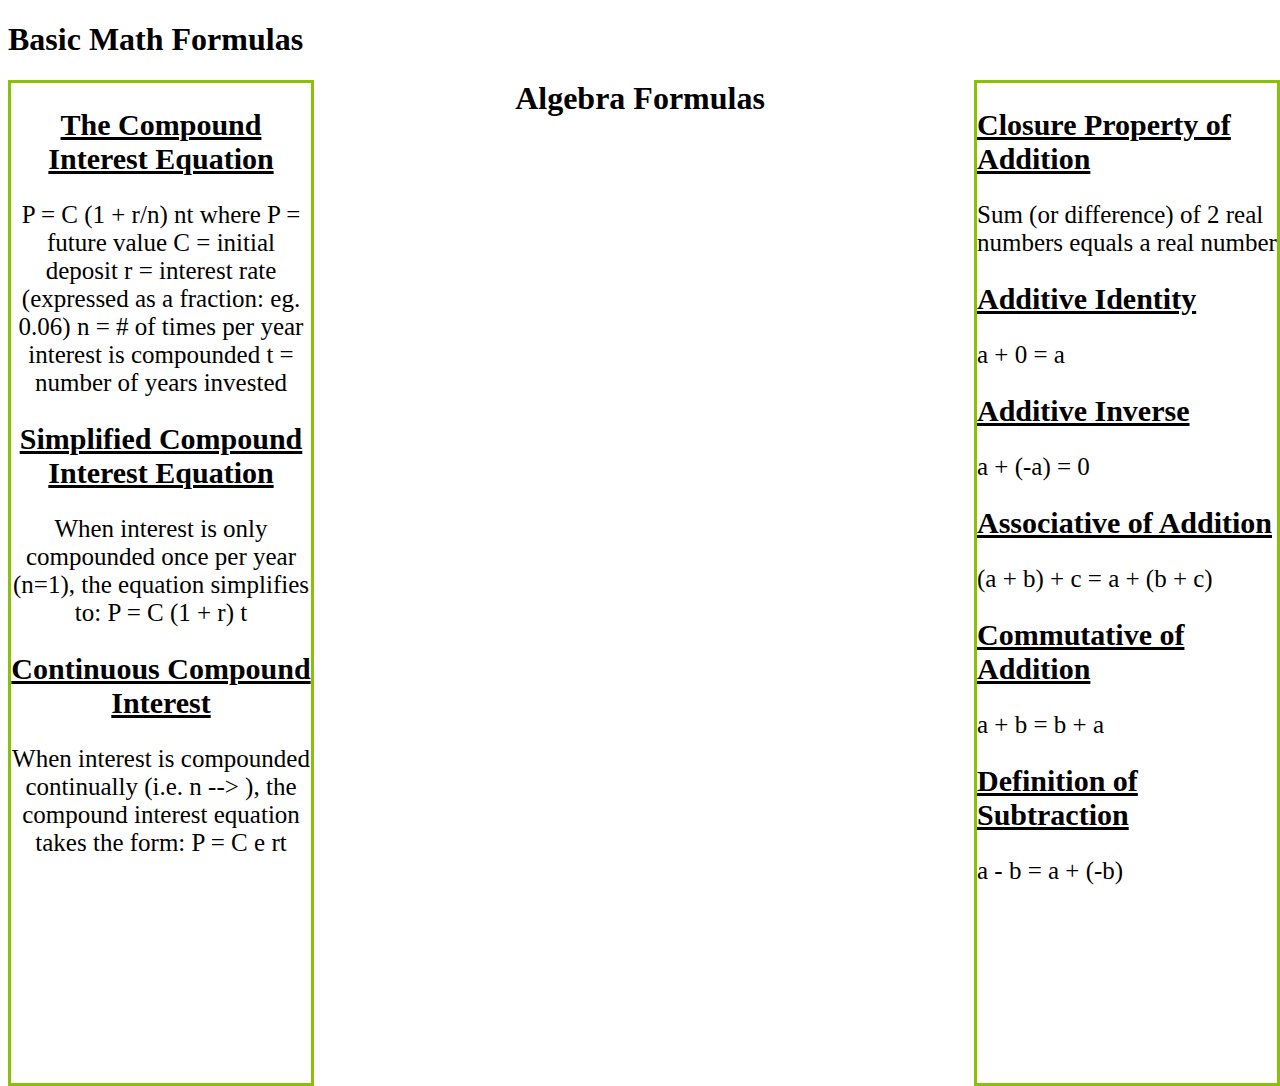
<file: formulaspage.html>
<!DOCTYPE html>
<head>
<title>Math Formulas!</title>
<style>
div.absolute {
    position: absolute;
    top: 80px;
    right: 100;
    width: 300px;
    height: 1000px;
    border: 3px solid #8AC007;
}
p {
	color:#000000;
	font-size: 25px;
	
}

h2 {
	color:#000000;
	text-decoration: underline;
	font-size: 30px;

}
div.absolute2 {
    position: absolute;
    top: 80px;
	right: 0;
    width: 300px;
    height: 1000px;
    border: 3px solid #8AC007;
}
</style>
</head>
<body>
<div "align"=right><h1>Basic Math Formulas</h1></div>
<center><div class="absolute">
<h2>The Compound Interest Equation</h2>

<p>P = C (1 + r/n) nt
where
    P = future value
    C = initial deposit
    r = interest rate (expressed as a fraction: eg. 0.06)
    n = # of times per year interest is compounded
    t = number of years invested
	</p>
<h2>Simplified Compound Interest Equation</h2>
<p>
When interest is only compounded once per year (n=1), the equation simplifies to:
P = C (1 + r) t
<p>
<h2>Continuous Compound Interest</h2>
<p>
When interest is compounded continually (i.e. n --> ), the compound interest equation takes the form:
P = C e rt
</p>
</div>
</center>
<center><h1>Algebra Formulas</h1></center>
<div class="absolute2">
<h2>Closure Property of Addition</h2>

<p>Sum (or difference) of 2 real numbers equals a real number</p>
<h2>Additive Identity</h2>
<p>
a + 0 = a
</p>

<h2>Additive Inverse</h2>

<p>a + (-a) = 0</p>
<h2>Associative of Addition</h2>

<p>(a + b) + c = a + (b + c)</p>
<h2>Commutative of Addition</h2>

<p>a + b = b + a</p>
<h2>Definition of Subtraction</h2>

<p>a - b = a + (-b)</p>
</div>




</body>
</html>
</file>
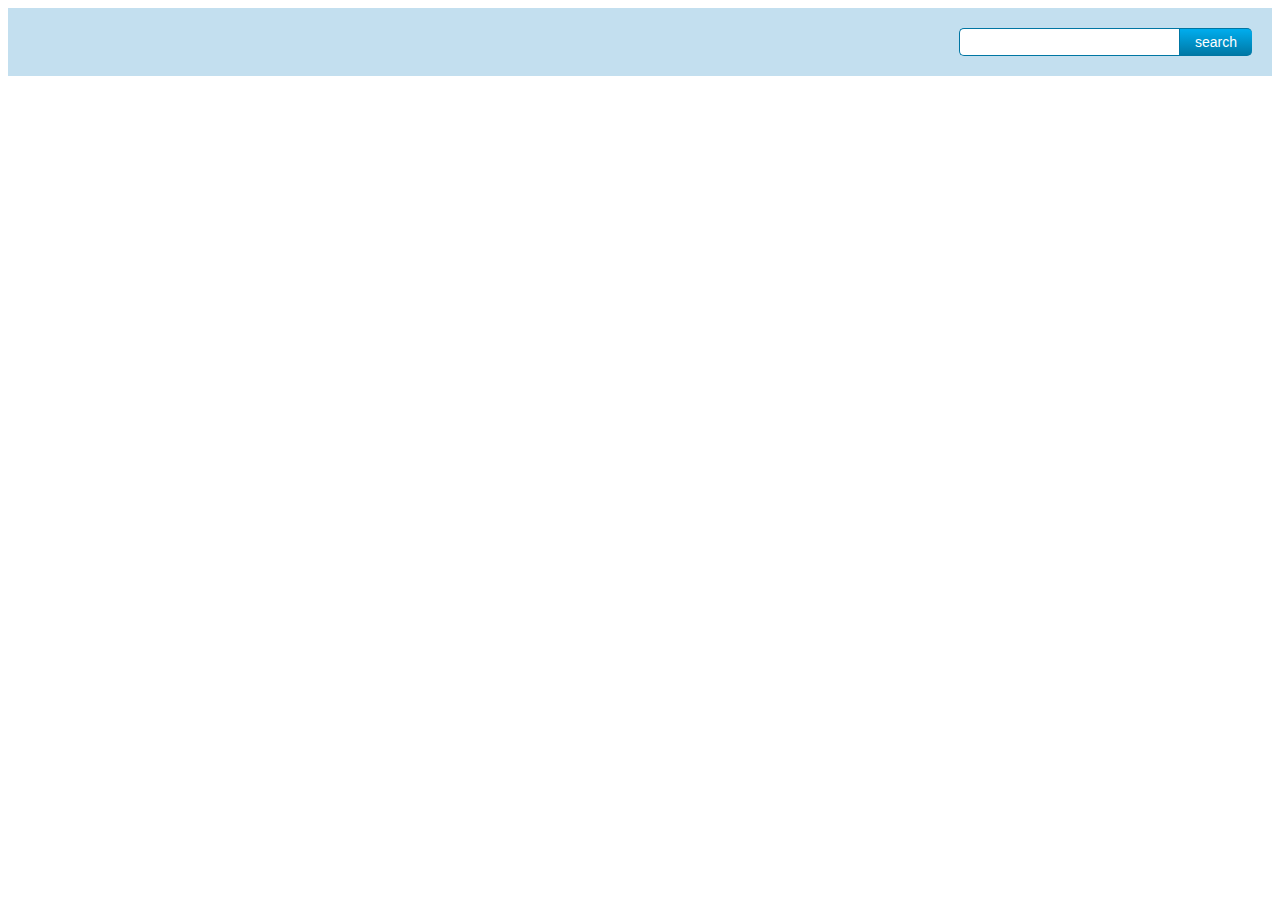
<file: smartcalc.html>
<!DOCTYPE html>
<html>
<head>
<title>Search Box Example 1</title>
<meta name="ROBOTS" content="NOINDEX, NOFOLLOW" />
<!-- CSS styles for standard search box -->
<style type="text/css">
	#tfheader{
		background-color:#c3dfef;
	}
	#tfnewsearch{
		float:right;
		padding:20px;
	}
	.tftextinput{
		margin: 0;
		padding: 5px 15px;
		font-family: Arial, Helvetica, sans-serif;
		font-size:14px;
		border:1px solid #0076a3; border-right:0px;
		border-top-left-radius: 5px 5px;
		border-bottom-left-radius: 5px 5px;
	}
	.tfbutton {
		margin: 0;
		padding: 5px 15px;
		font-family: Arial, Helvetica, sans-serif;
		font-size:14px;
		outline: none;
		cursor: pointer;
		text-align: center;
		text-decoration: none;
		color: #ffffff;
		border: solid 1px #0076a3; border-right:0px;
		background: #0095cd;
		background: -webkit-gradient(linear, left top, left bottom, from(#00adee), to(#0078a5));
		background: -moz-linear-gradient(top,  #00adee,  #0078a5);
		border-top-right-radius: 5px 5px;
		border-bottom-right-radius: 5px 5px;
	}
	.tfbutton:hover {
		text-decoration: none;
		background: #007ead;
		background: -webkit-gradient(linear, left top, left bottom, from(#0095cc), to(#00678e));
		background: -moz-linear-gradient(top,  #0095cc,  #00678e);
	}
	/* Fixes submit button height problem in Firefox */
	.tfbutton::-moz-focus-inner {
	  border: 0;
	}
	.tfclear{
		clear:both;
	}
</style>
</head>
<body>
	<!-- HTML for SEARCH BAR -->
	<div id="tfheader">
		<form id="tfnewsearch" method="get" action="http://www.google.com">
		        <input type="text" class="tftextinput" name="q" size="21" maxlength="120"><input type="submit" value="search" class="tfbutton">
		</form>
	<div class="tfclear"></div>
	</div>
</body>
</html>
</file>
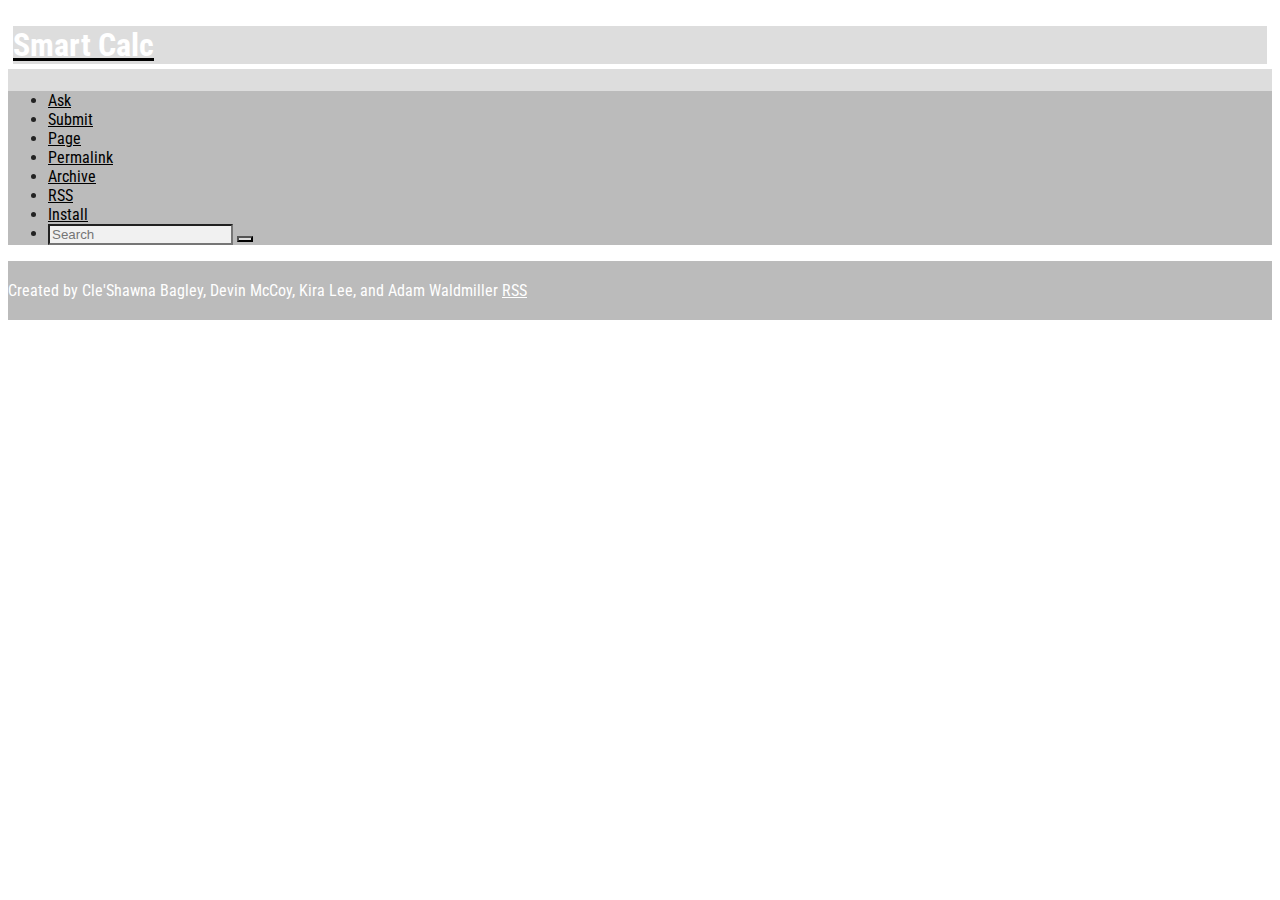
<file: theme.html>
<!DOCTYPE html>
<!DOCTYPE html/><!--[if lt IE 7]><html class="no-js lt-ie9 lt-ie8 lt-ie7"/> <![endif]--><!--[if IE 7]><html class="no-js lt-ie9 lt-i<-->
<html>        
	<head>
		<e8"/> <![endif]--><!--[if IE 8]><html class="no-js lt-ie9"/> <![endif]--><!--[if gt IE 8]><!--> <html class="no-js"/> <!--<![endif]--><head prefix="og: http://ogp.me/ns# fb: http://ogp.me/ns/fb# blog: http://ogp.me/ns/blog#"><!-- BAZJICE Tumblr Themes // bajuz-themes.tumblr.com --><meta charset="utf-8"/><meta http-equiv="X-UA-Compatible" content="IE=edge,chrome=1"/>
        <title>SMART CALC</title>
        <meta name="viewport" content="width=device-width, initial-scale=1"/>
        <link rel="shortcut icon" href="https://cdn2.iconfinder.com/data/icons/windows-8-metro-style/512/calculator.png">
        <link rel="apple-touch-icon" href="https://cdn2.iconfinder.com/data/icons/windows-8-metro-style/512/calculator.png">
        <link rel="stylesheet" href="http://static.tumblr.com/vaqsgdj/Fn2ngnmiv/normalize.css"/>
        <link href="//fonts.googleapis.com/css?family=Karla:400,400italic,700italic,700" media="screen" rel="stylesheet" type="text/css">
        <link rel="stylesheet" type="text/css" href="http://static.tumblr.com/vaqsgdj/Zgcnjujpo/bazice.css">
		<link href='http://fonts.googleapis.com/css?family=Roboto+Condensed' rel='stylesheet' type='text/css'>
        <style>html, button, input, select, textarea { color: #222;}::-moz-selection { background: #fff;}::selection { background: #fff;}hr { border-top: 1px solid #222;}.browsehappy { background: #fff; color: #222;}body { background: #fff url('http://assets.tumblr.com/images/x.gif?v=1');   background-repeat: repeat;
}a,a:link,a:visited { color:#000;}a:hover { color:rgba(0,0,0,.7);}.header-container { background: #ddd url('http://assets.tumblr.com/images/x.gif?v=1'); background-repeat: repeat; }
.links,.footer-container,.bjz-up{ background:#bbb;}.post,.pagination a{ background: #F9F9F9;}.title { color: #fff; border: 5px solid #fff;}#description { color:#222;}#permalink .perma {border-bottom: 20px solid #fff;}.ico a.perma_link, .perma a.perma_link {color:black!important;}#infscr-loading {background: #fff;}nav a:hover,nav a:visited { color: #fff;}nav a:hover::after {color: #fff;text-shadow: 10px 0 #fff, -10px 0 #fff;}.social a{color:rgba(34,34,34,.7);}.search input {background: rgba(255,255,255,.8);color:#bbb;}.search button {background: #ddd;color:#fff;}.bjz-up {color: #fff !Important;}.footer-container footer { color: #fff;padding: 20px 0;}.footer-container footer a { color:#fff;}.tooltipster-default {background: rgba(255,255,255,.85);color: #bbb;}.tooltipster-share { background: #F9F9F9;}.tooltipster-share,.tooltipster-share a{ color: #222;}.photo .caption {display:none;}</style>
<style>
	body, h1, h2, h3, h4, h5, h6{
		font-family: 'Roboto Condensed', sans-serif;
	}

</style>
<script src="//ajax.googleapis.com/ajax/libs/jquery/1.11.1/jquery.min.js"></script><script type="text/javascript" language="javascript" src="http://static.tumblr.com/vaqsgdj/uQ6njngsk/bazice.js"></script><script type="text/javascript" language="javascript" src="http://static.tumblr.com/vaqsgdj/i9Jnikczt/tooltip.js"></script>
<link rel="alternate" href="android-app://com.tumblr/tumblr/x-callback-url/blog?blogName=kdjns" />
<script src="http://assets.tumblr.com/assets/scripts/tumblelog.js?_v=93bb152582dbb408afc826f52e6676b4"></script>

<link rel="stylesheet" type="text/css" href="http://assets.tumblr.com/fonts/gibson/stylesheet.css?v=3">

</head>
    <body><!--[if lt IE 7]><p class="browsehappy">You are using an <strong>outdated</strong> browser. Please <a href="http://browsehappy.com/">upgrade your browser</a> to improve your experience.</p><![endif]-->
        <div class="header-container">
            <header class="wrapper clearfix">
				<link rel="shortcut icon" type="image/png" href="https://cdn2.iconfinder.com/data/icons/windows-8-metro-style/512/calculator.png" />
                <a href="/" title="Smart Calc"><h1 class="title">Smart Calc</h1></a>
                <div class="social clearfix">

                    
                </div>
                
            </header>
			<nav class="links clearfix"><!--stay></-->
                <ul>
                    <li><a data-hover="Ask" href="/ask" title="Ask">Ask</a></li>
                    <li><a href="/submit" title="Submit">Submit</a></li>
                    <li><a href="/sample-page" title="Page">Page</a></li><li><a href="/permalink" title="Permalink">Permalink</a></li><li><a href="/history" title="Archive">Archive</a></li><li><a href="/feed" title="RSS">RSS</a></li><li><a href="/Install" title="Install">Install</a></li>
                    <li class="search"><form name="form1" action="/search" method="get">
                        <input id="test" type="text" name="q" value="" placeholder="Search" required="required" onfocus="if(this.placeholder == 'Search') {this.placeholder=''}" onblur="if(this.placeholder == ''){this.placeholder ='Search'}" />
                        <button type="submit"><i class="bjz-search"></i></button>
                    </form></li>
                </ul>
            </nav>
            
        </div>

        <div class="main-container clearfix"><!--stay></-->
            <section class="main wrapper two" data-masonry-options='{ "isFitWidth": true }' id="main">
                    
                </section> <!-- #main -->

			<a href="#" class="bjz-up"></a><!--stay></-->
        </div> <!-- #main-container -->

        <div class="footer-container">
            <footer class="wrapper">
                <a class = "left">Created by Cle'Shawna Bagley, Devin McCoy, Kira Lee, and Adam Waldmiller </a>
                <a class="right" title="RSS" href="http://smartcalc.tumblr.com/rss">RSS</a>
            </footer>
        </div>
    <!-- BEGIN TUMBLR CODE --><iframe scrolling="no" width="1" height="1" frameborder="0" style="background-color:transparent; overflow:hidden; position:absolute; top:0; left:0; z-index:9999;" id="ga_target"></iframe><script type="text/javascript">
  
	</body>
</html>
</file>
